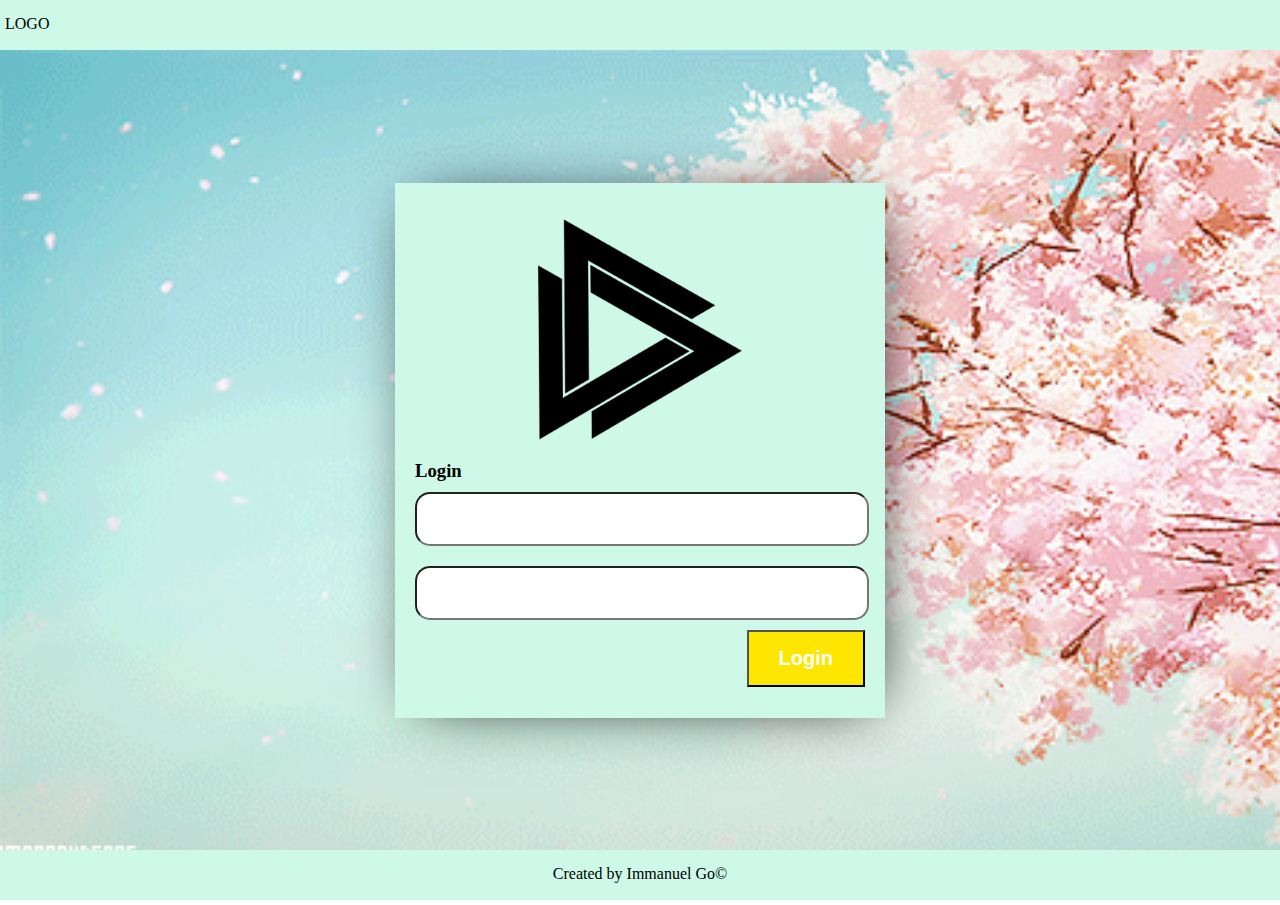
<file: login.html>
<!DOCTYPE html>
<html>

<head>
  <!-- This is a comment -->
  <title>MY BIO PAGE</title>
  <link rel="stylesheet" href="./css/index.css" />
  <script type"text/javascript" src="./js/login.js"></script>
</head>

<body>
  <header class="main-header">
    <span class="logo">LOGO</span>
  </header>
  <div class="main-container main-login-container">
    <div class="bottom-container bottom-login-container">
      <div class="login-container box-shadow">
        <div class="login">
          <div class="login-logo">
            <img src="./img/logo.png" alt="my logo">
          </div>
          <h3>Login</h3>
          <input class="login-input" type="text" id="username" />
          <input class="login-input" type="text" id="password" />
          <span class="error box-shadow" id="error"></span>
          <button onclick="login()" id="login" class="btn-login">Login</button>
        </div>
      </div>
    </div>
  </div>
  <footer class="main-footer">
    <span class="legal-text">Created by Immanuel Go&copy;</span>
  </footer>
</body>

</html>
</file>
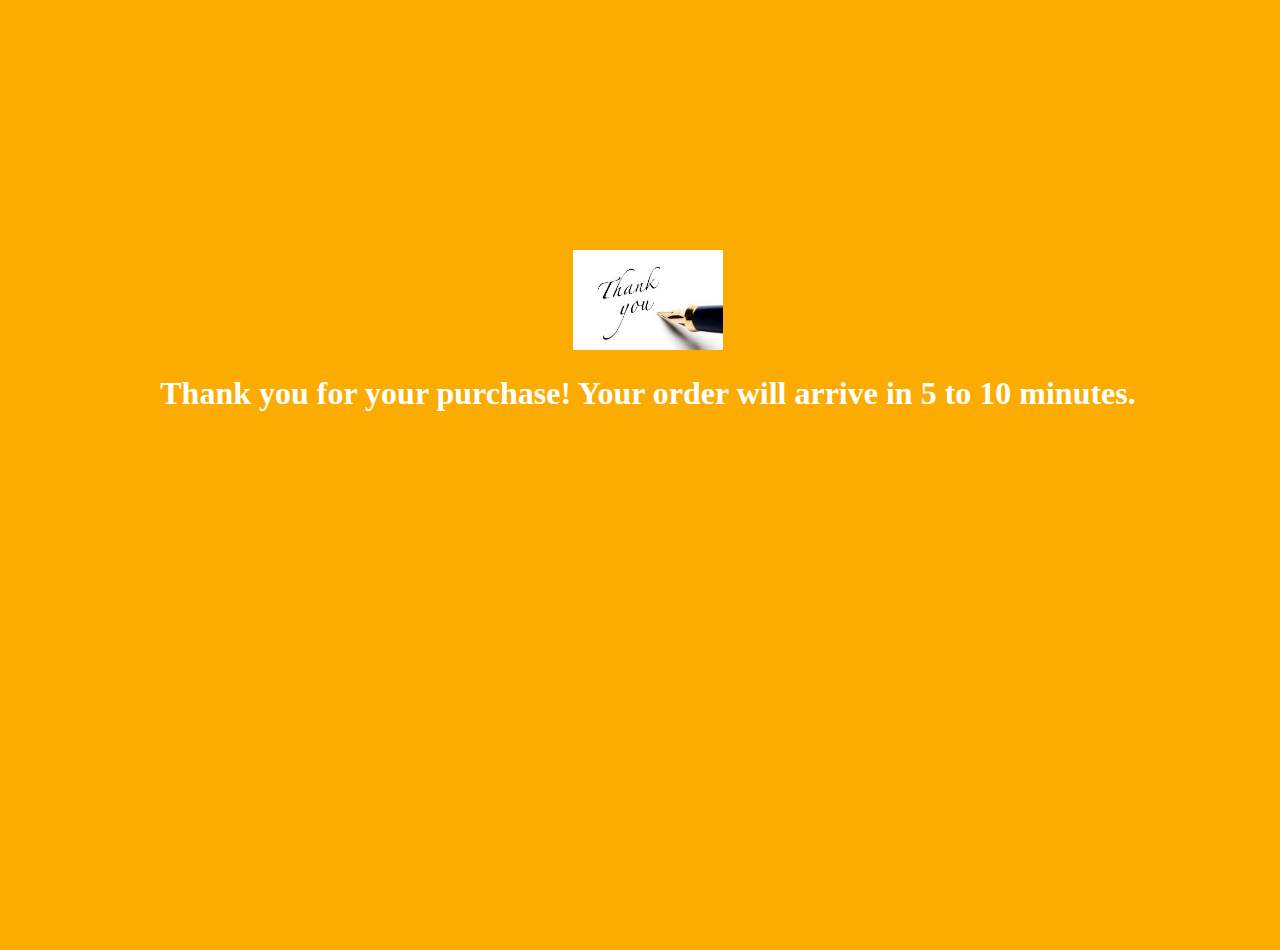
<file: thank-you.html>
<!DOCTYPE html>
<html>
<head>
    <title> Thank You </title>
    <link rel="stylesheet" href="./css/error.css">
    <link rel="stylesheet" href="./css/thank-you.css">
</head>
<body>
    <div class="error-container">
        <div class="err-icon-container" "image container">
            <img src="./img/thank-you.jpg" alt ="thank you message">

        </div>
        <h1> Thank you for your purchase! Your order will arrive in 5 to 10 minutes. </h1>
    </div>
</body>
</html>
</file>
<file: css/index.css>
* {
    margin: 0;
    padding: 0;
  }

  html {
    height: 100%;
  }

  body {
    height: calc(100% - 90px);
  }

  .main-header,
  .main-footer {
    background-color: #cef8e8;
    height: 50px;
  }

  .logo,
  .legal-text {
    display: block;
    padding: 10px 5px 10px 5px;
    height: 30px;
    padding-top: 15px;
  }

  .main-footer {
    position: absolute;
    bottom: 0;
    left: 0;
    right: 0;
  }

  .legal-text {
    text-align: center;
  }

  .main-container {
    width: 80%;
    height: 100%;
    display: flex;
    flex-direction: column;
    margin: 10px auto;
    overflow: auto;
  }

  .bio-container {
    height: 140px;
    background-color: #cef8e8;
  }

  .avatar {
    width: 180px;
    height: 140px;
    background: #f7f7f7;
    float: left;
    margin-right: 15px;
    position: relative;
  }

  .avatar img {
    width: 100%;
    height: 100%;
  }

  .bottom-container {
    background-color: #f7f7f7;
    width: 100%;
    margin-top: 20px;
  }

  .left-sidebar {
    float: left;
    width: 180px;
    height: 100%;
    background-color: #f7f7f7;
  }

  .left-sidebar ul {
    text-align: center;
    display: block;
  }

  .left-sidebar li {
    display: block;
    width: 100%;
    border-bottom: 1px solid #FFF;
  }

  .left-sidebar ul li a {
    text-decoration: none;
    color: #000;
    padding: 10px;
    display: block;
    font-weight: bold;
    transition-duration: 0.5s;
  }

  .left-sidebar ul li a:hover {
    color: #FFF;
    opacity: 0.5;
    background-color: rgb(122, 115, 112);
  }

  .gallery {
    background: #f7f7f7;
    float: left;
    height: calc(100% - 30px);
    padding: 15px;
    width: calc(100% - 211px);
    border-left: 1px solid rgb(146, 141, 141);
  }

  .gallery ul.row {
    margin-top: 25px;
    margin-bottom: 25px;
    list-style-type: none;
    text-align: center;
    width: 100%;
  }

  .gallery ul.row li {
    margin-right: 15px;
    display: inline-block;
  }

  .gallery ul.row li>img {
    height: 150px;
    width: 200px;
  }

  .box-shadow {
    -webkit-box-shadow: 7px 3px 60px -20px rgba(0, 0, 0, 1);
    -moz-box-shadow: 7px 3px 60px -20px rgba(0, 0, 0, 1);
    box-shadow: 7px 3px 60px -20px rgba(0, 0, 0, 1);
  }
  /* login page */

  .login-input {
    width: 100%;
    height: 50px;
    border-radius: 15px;
    margin: 10px auto;
  }

  .btn-login {
    padding: 15px 30px;
    background: rgb(255, 230, 1);
    color: white;
    font-weight: bold;
    font-size: 20px;
    float: right;
  }

  .login-container {
 
    padding:20px;
    width: 450px;
    height: 495px;
    background-color: #cef8e8;
    position: absolute;
    left: 0;
    right: 0;
    top: 0;
    bottom: 0;
    margin: auto;
    max-width: 100%;
    max-height: 100%;
    overflow: auto;
  }

  .login {}

  .main-login-container {
    width: 100%;
    padding:0px !important;
    margin:0px !important;
    background-size: cover;
    background-image: url('../img/bg-login.gif');
  }

  .bottom-login-container {
    width: 50%;
    margin: 0 auto;
    margin-top: 70px;
  }

  .login-logo>img {
    width: 100%;
  }

  .error {
    display: none;
    color: #fff;
    font-weight:bold;
    background-color: rgb(100, 248, 14);
    padding: 5px 20px;
    margin-bottom: 5px;
    border-radius: 5px;

  }


  /* Product Grid */
  .product-grid {
    widows: 100%;
  }

  .product-grid tr td {
    border: 1px solid black;
    padding: 7px 13px;
  }

  .btn-buynow {
    padding: 7px 13px;
    color: rgb(255, 255, 255)3);
    background-color: rgb(106, 194, 106);
    border-radius: 10px;
    width: 100%;
    text-align: center;
    display:block;
  }

  .product {
    width: 100px;
    height: 100px;
    max-width: 100px;
    text-align: center;
    display: block;
    margin: 0 auto;
/*    background-image:url("../img/products/p1.jpg"); */
    background-repeat:no-repeat;
  }

  .btn-primary {
    padding: 7px 13px;
    color: rgb(252, 252, 252)3);
    background-color: rgb(155, 155, 155);
    border-radius: 10px;
    float:right;
    margin-bottom: 20px;
  }
</file>
<file: css/error.css>
body, html {
    width:100%;
    height: 700px;
    background-color: red;

}

.error-container {
    margin: 250px auto;
}

.error-container > h1 {
    color: #fff;
    font-weight: bold;
    text-align: center;
}

.err-icon-container {
    text-align: center;

}

.err-icon-container > img{
    width: 150px;
    
}
</file>
<file: css/thank-you.css>
body, html {
    background-color: rgb(252, 172, 0)
}

.image-container {
    margin: 0 auto;
}

.image-container > img {
    width: 450px;
}
</file>
